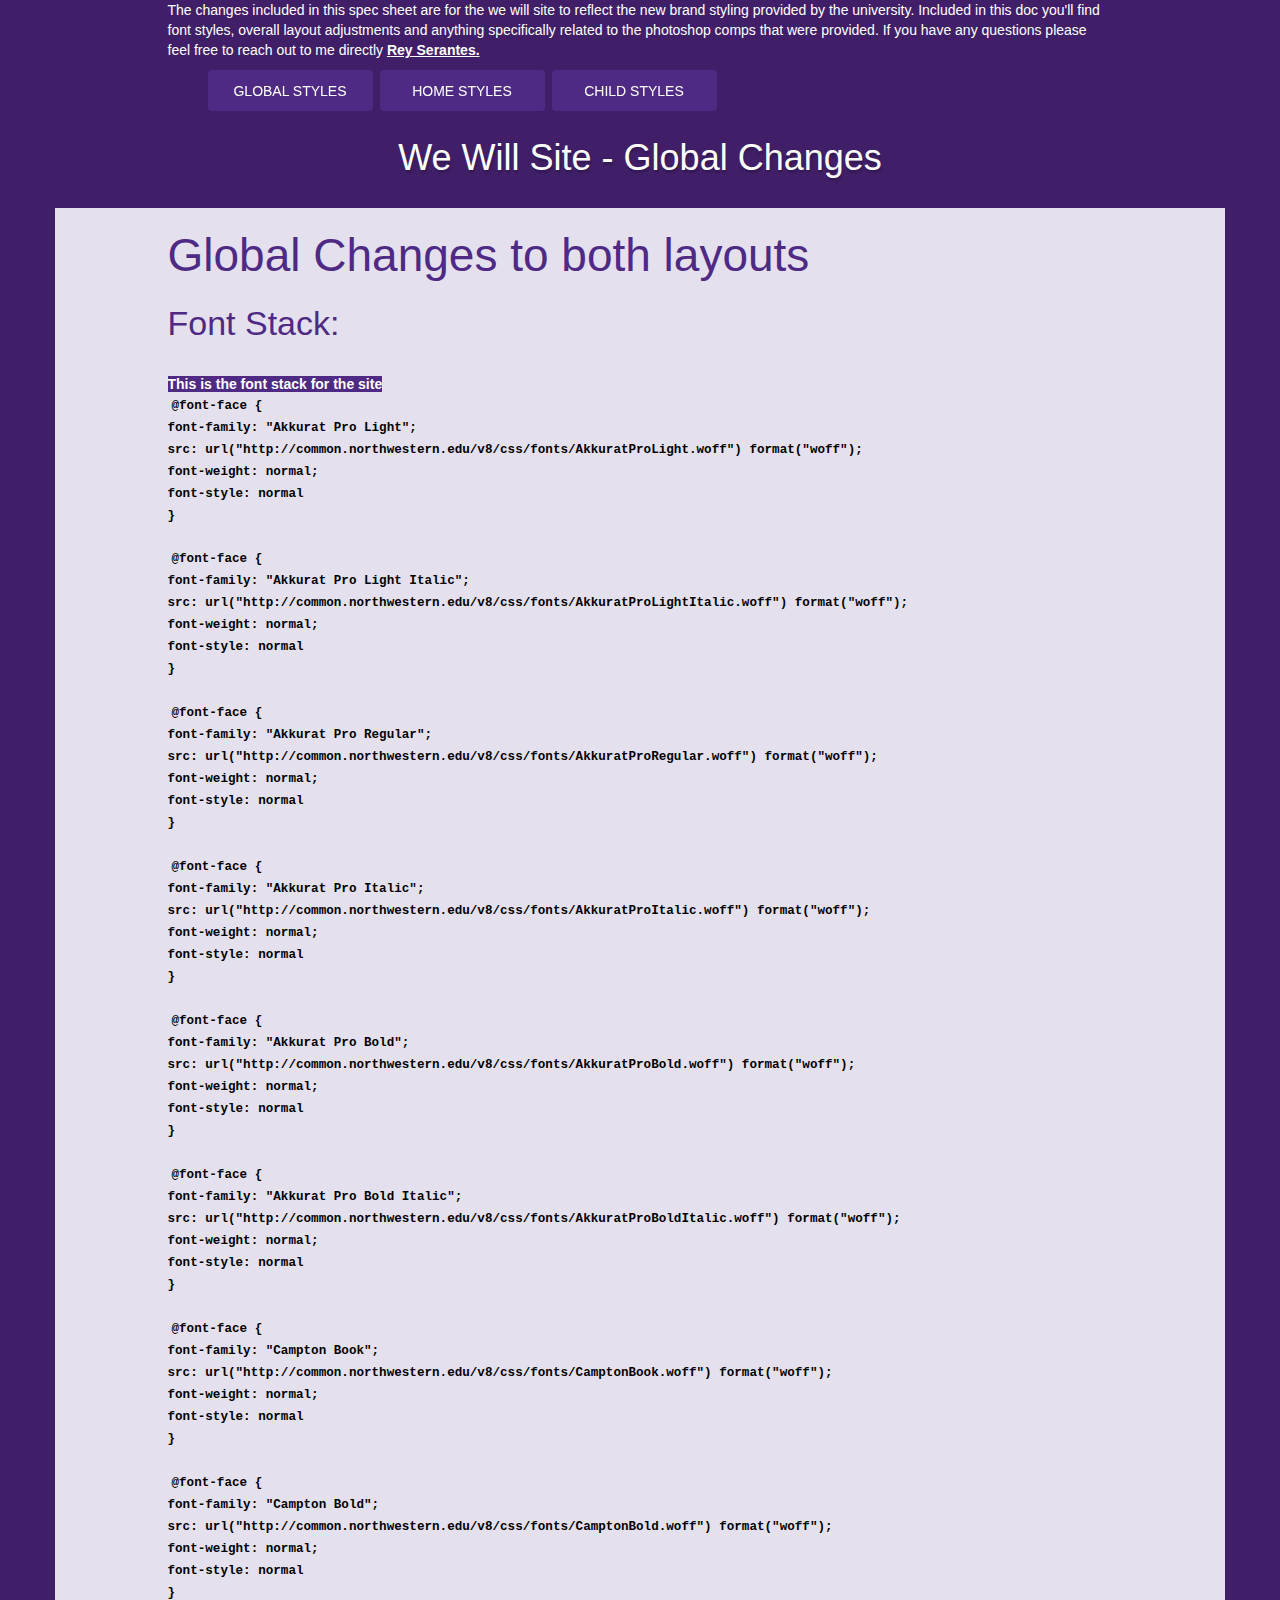
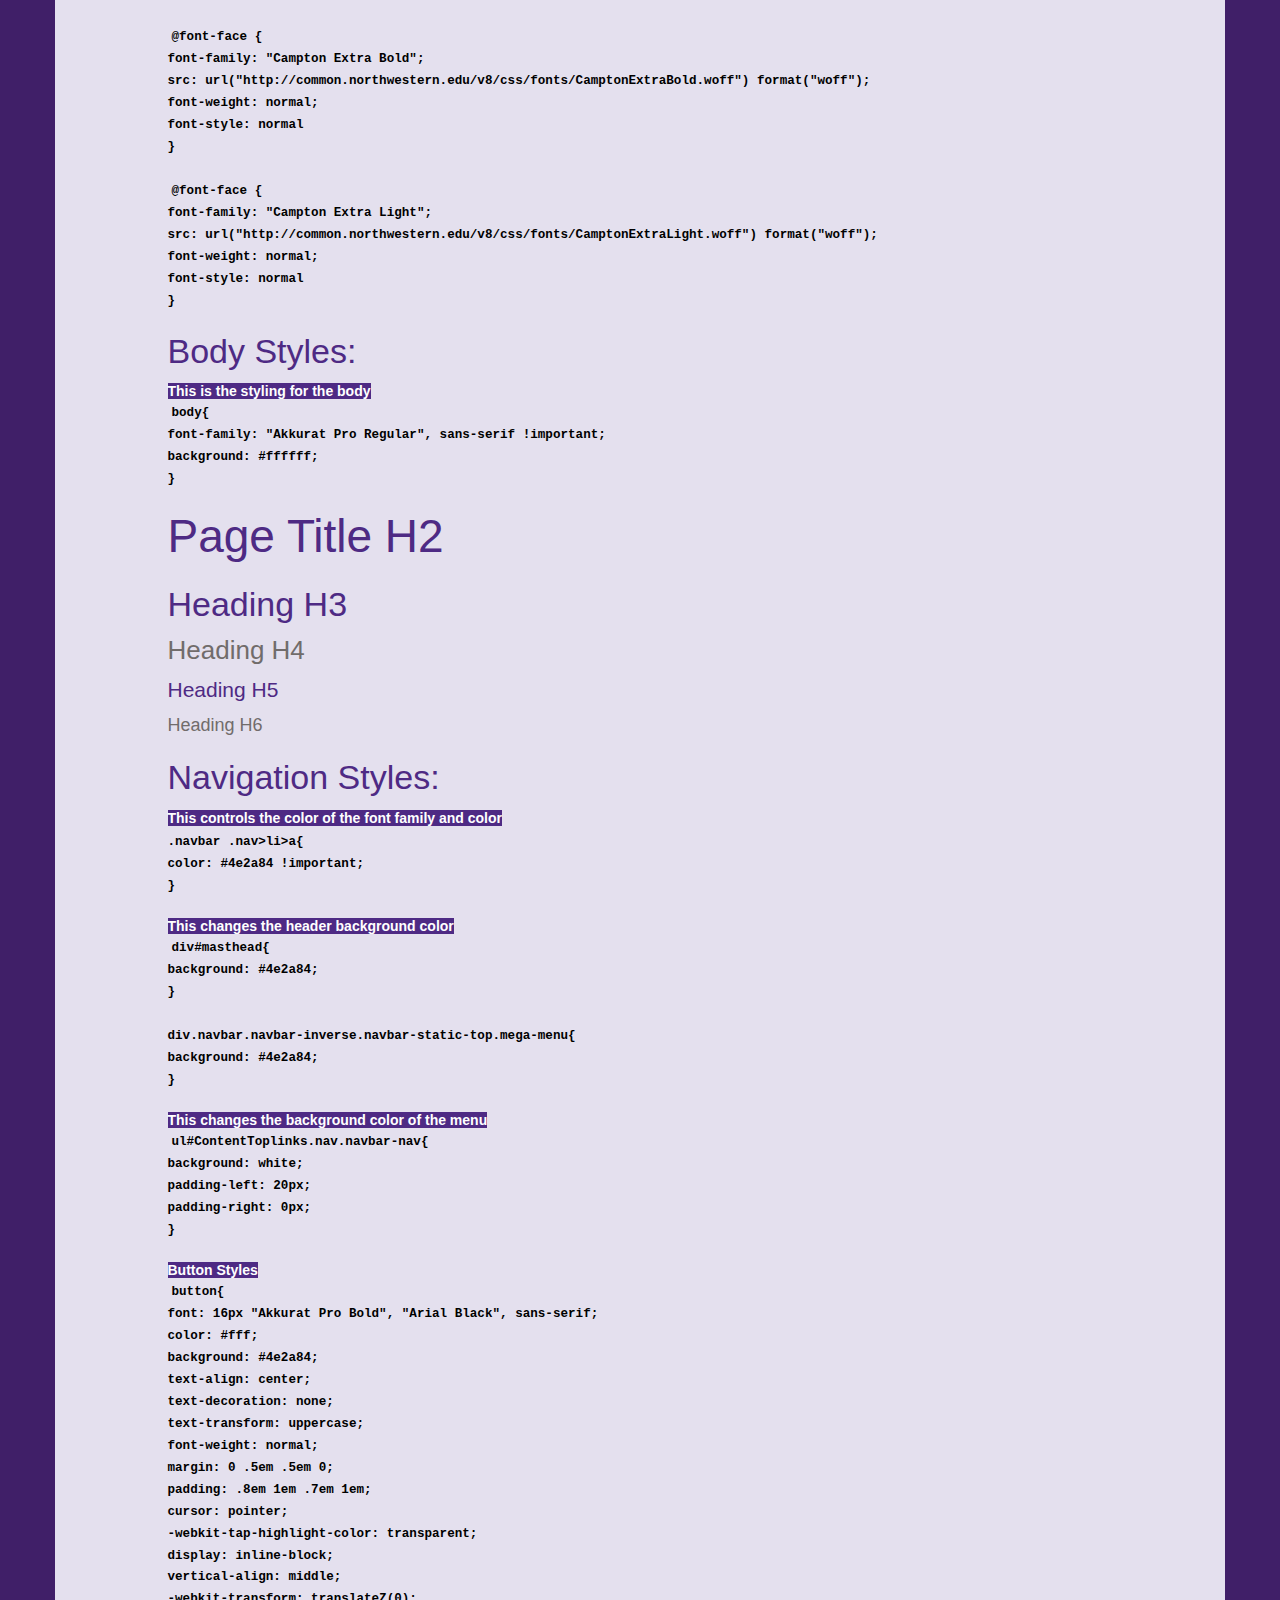
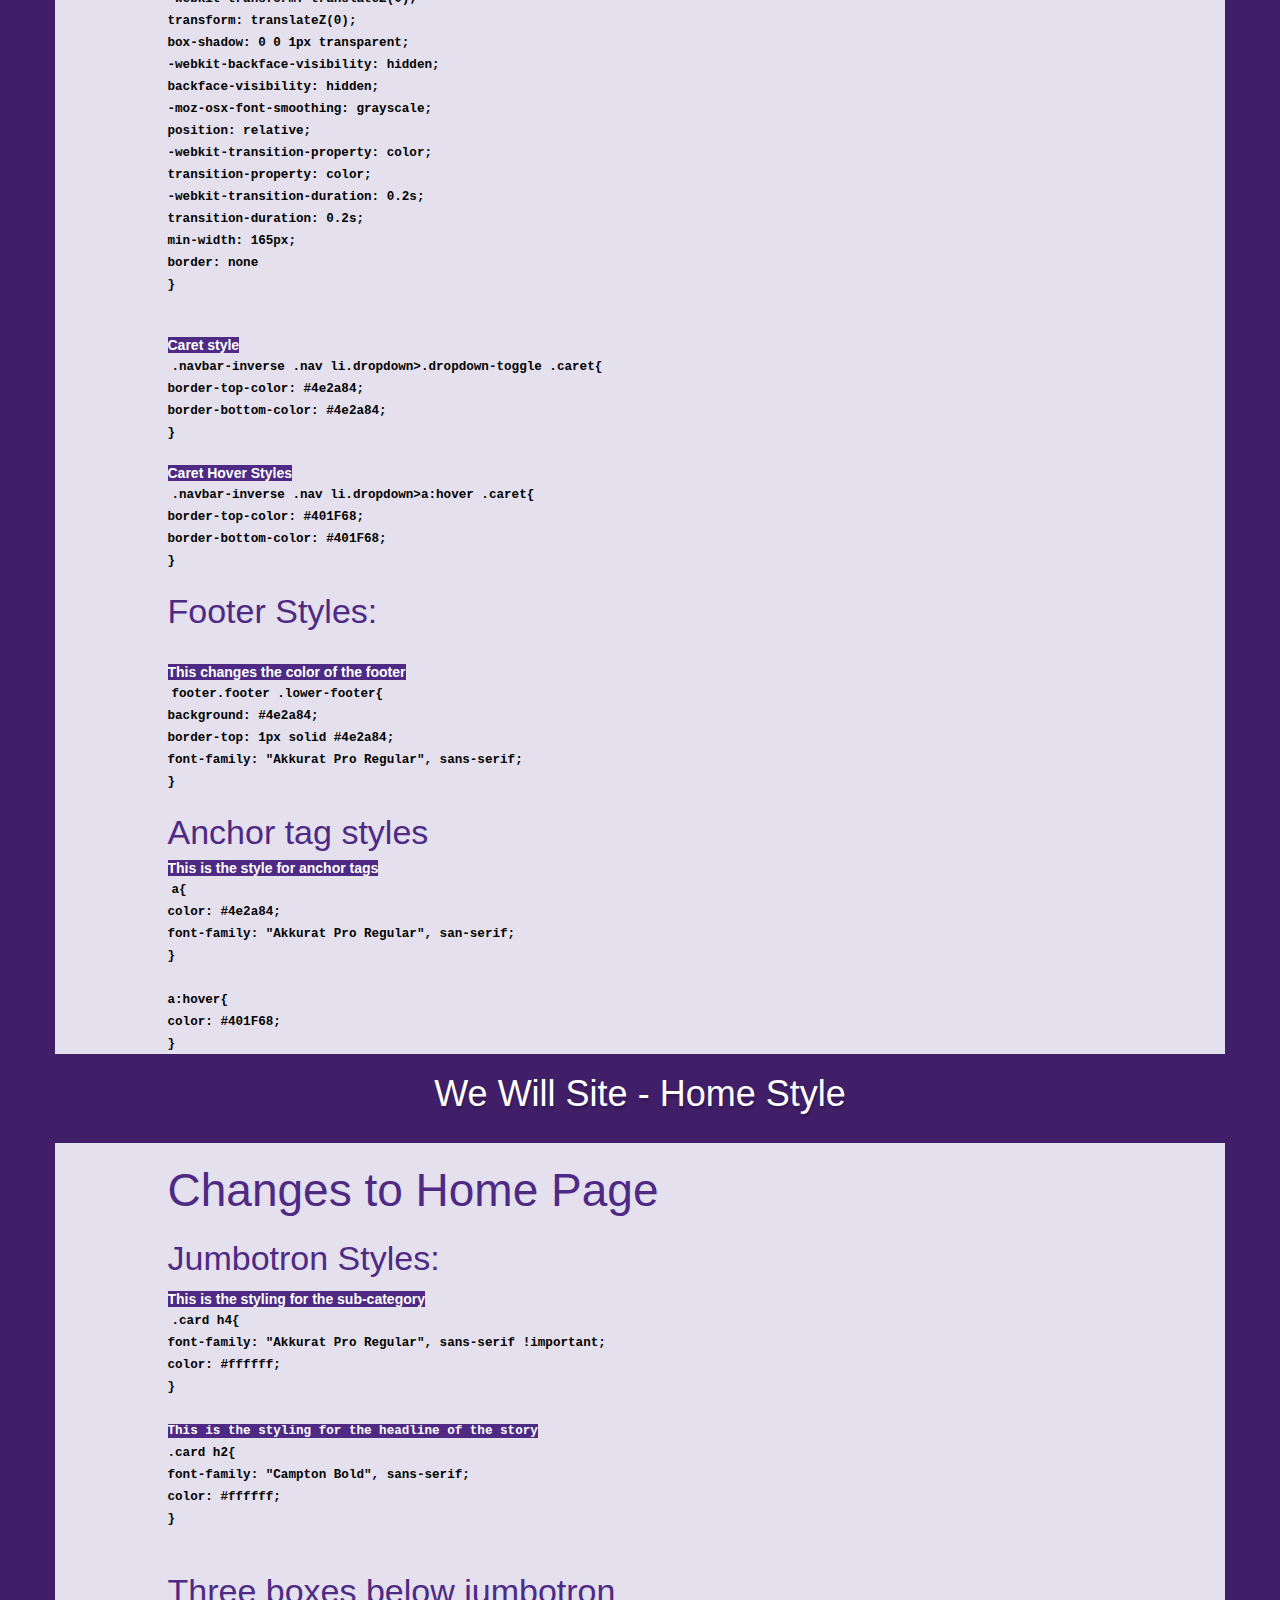
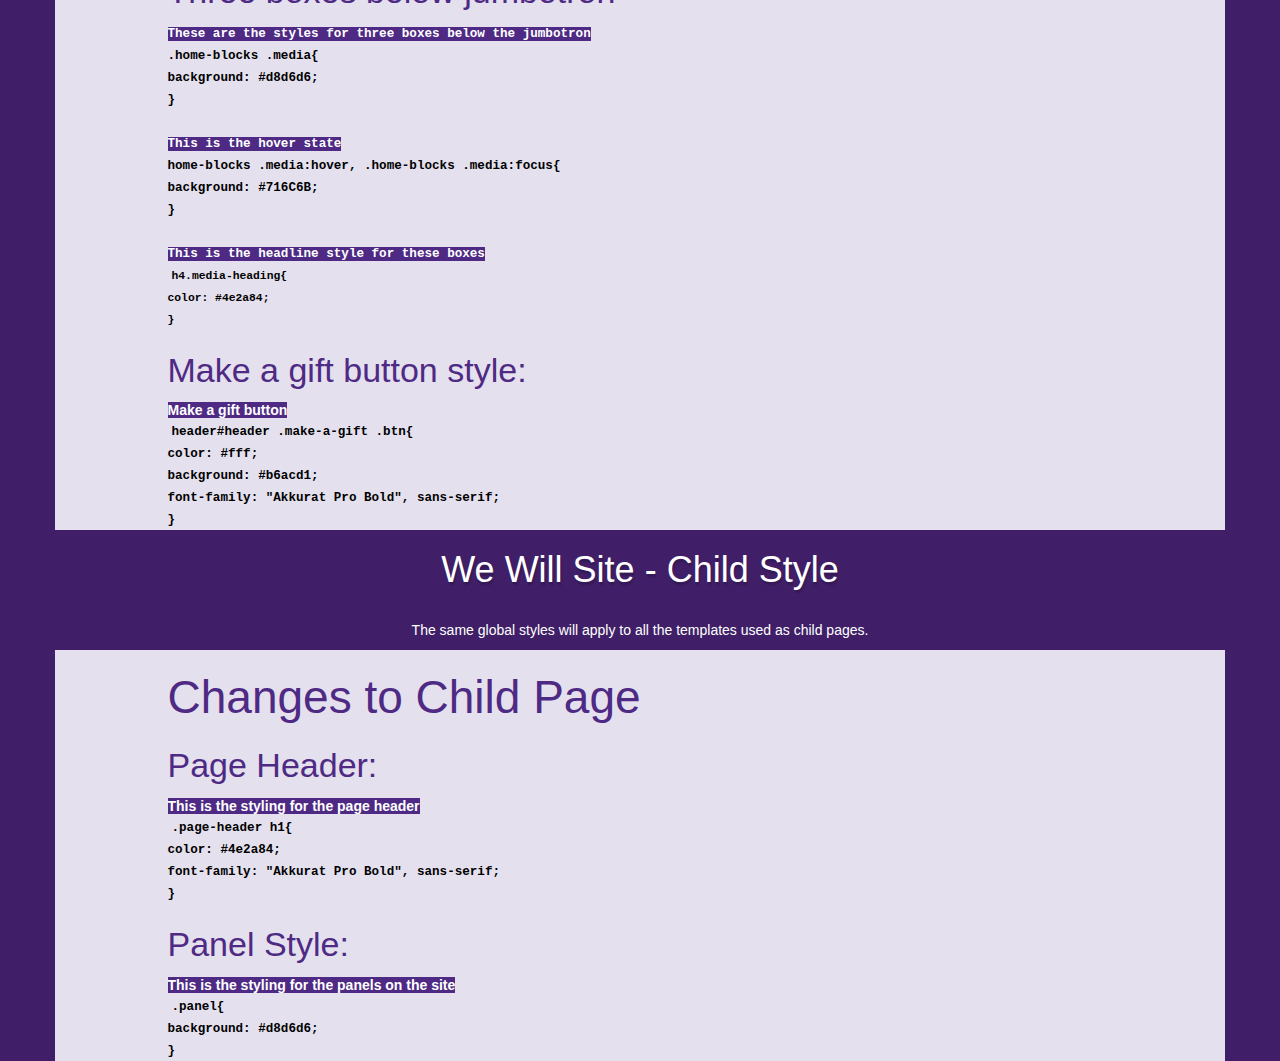
<file: index.html>
<!doctype html>
<html lang="en">
<head>
	<meta charset="UTF-8" />
	<meta charset="utf-8">
    <meta http-equiv="X-UA-Compatible" content="IE=edge">
    <meta name="viewport" content="width=device-width, initial-scale=1">
		<title>We Will Page Update Documentation</title>
		<link rel="stylesheet" href="../css/bootstrap.css">
		<link rel="stylesheet" href="../css/main-style.css" />
		  <!-- HTML5 shim and Respond.js for IE8 support of HTML5 elements and media queries -->
    <!-- WARNING: Respond.js doesn't work if you view the page via file:// -->
    <!--[if lt IE 9]>
      <script src="https://oss.maxcdn.com/html5shiv/3.7.3/html5shiv.min.js"></script>
      <script src="https://oss.maxcdn.com/respond/1.4.2/respond.min.js"></script>
    <![endif]-->
</head>
<body>

<div class="container">
	<div class="row">
			<div class="col-md-10 col-md-offset-1 col-xs-12">
				<p>	
					The changes included in this spec sheet are for the we will site to reflect the new brand styling provided by the university. Included in this doc you'll find font styles, overall layout adjustments and anything specifically related to the photoshop comps that were provided. If you have any questions please feel free to reach out to me directly <a href="mail:reynaldo.serantes@northwestern.edu" class="email-link">Rey Serantes.</a>
				</p>
				<ul>
					<li class="nav-style"><a href="#global" class="btn branded">Global Styles</a></li>
					<li class="nav-style"><a href="#home" class="btn branded">Home Styles</a></li>
					<li class="nav-style"><a href="#child" class="btn branded">Child Styles</a></li>
				</ul>
			</div>
		</div>
</div>
	<div class="container">
		<div class="row">
			<div class="col-md-12 col-sm-12 col-xs-12" align="center">
				<h1 class="headlines">
					We Will Site - Global Changes
				</h1>
			</div>
		</div>
		
		<div class="row font-stack">
			<div class="col-md-10 col-md-offset-1 col-sm-12 col-xs-12" id="global">
				<h2>
					Global Changes to both layouts
				</h2>
				<h3 class="sub-headlines">Font Stack:</h3>
				<br />
				<span class="bold">
					This is the font stack for the site
				</span>
				<br />	
				<code>
				@font-face { <br />	
			    font-family: "Akkurat Pro Light";<br />	
			    src: url("http://common.northwestern.edu/v8/css/fonts/AkkuratProLight.woff") format("woff");<br />	
			    font-weight: normal;<br />	
			    font-style: normal<br />	
				}<br />	
				<br />
				</code>
				<code>	
				@font-face {<br />	
				    font-family: "Akkurat Pro Light Italic";<br />	
				    src: url("http://common.northwestern.edu/v8/css/fonts/AkkuratProLightItalic.woff") format("woff");<br />	
				    font-weight: normal;<br />	
				    font-style: normal<br />	
				}<br />	
				<br />
				</code>
				<code>	
				@font-face {<br />	
				    font-family: "Akkurat Pro Regular";<br />	
				    src: url("http://common.northwestern.edu/v8/css/fonts/AkkuratProRegular.woff") format("woff");<br />	
				    font-weight: normal;<br />	
				    font-style: normal<br />	
				}<br />	
				<br />
				</code>
				<code>	
				@font-face {<br />	
				    font-family: "Akkurat Pro Italic";<br />	
				    src: url("http://common.northwestern.edu/v8/css/fonts/AkkuratProItalic.woff") format("woff");<br />	
				    font-weight: normal;<br />	
				    font-style: normal<br />	
				}<br />	
				<br />
				</code>
				<code>	
				@font-face {<br />	
				    font-family: "Akkurat Pro Bold";<br />	
				    src: url("http://common.northwestern.edu/v8/css/fonts/AkkuratProBold.woff") format("woff");<br />	
				    font-weight: normal;<br />	
				    font-style: normal<br />	
				}<br />	
				<br />
				</code>
				<code>	
				@font-face {<br />	
				    font-family: "Akkurat Pro Bold Italic";<br />	
				    src: url("http://common.northwestern.edu/v8/css/fonts/AkkuratProBoldItalic.woff") format("woff");<br />	
				    font-weight: normal;<br />	
				    font-style: normal<br />	
				}<br />	
				<br />
				</code>
				<code>	
				@font-face {<br />	
				    font-family: "Campton Book";<br />	
				    src: url("http://common.northwestern.edu/v8/css/fonts/CamptonBook.woff") format("woff");<br />	
				    font-weight: normal;<br />	
				    font-style: normal<br />	
				}<br />	
				<br />
				</code>
				<code>	
				@font-face {<br />	
				    font-family: "Campton Bold";<br />	
				    src: url("http://common.northwestern.edu/v8/css/fonts/CamptonBold.woff") format("woff");<br />	
				    font-weight: normal;<br />	
				    font-style: normal<br />	
				}<br />	
				<br />
				</code>	
				<code>
				@font-face {<br />	
				    font-family: "Campton Extra Bold";<br />	
				    src: url("http://common.northwestern.edu/v8/css/fonts/CamptonExtraBold.woff") format("woff");<br />	
				    font-weight: normal;<br />	
				    font-style: normal<br />	
				}<br />	
				<br />
				</code>
				<code>	
				@font-face {<br />	
				    font-family: "Campton Extra Light";<br />	
				    src: url("http://common.northwestern.edu/v8/css/fonts/CamptonExtraLight.woff") format("woff");<br />	
				    font-weight: normal;<br />	
				    font-style: normal<br />	
				}<br />	
				</code>
<!-- 				FONT FAMILY EXAMPLE -->
<!--
				<span class="akkurat-light">Akkurat Pro Light</span><br />	
				<span class="akkurat-light-italic">Akkurat Pro Light Italic</span><br />	
				<span class="akkurat-regular">Akkurat Pro Regular</span><br />	
				<span class="akkurat-italic">Akkurat Pro Italic</span><br />	
				<span class="akkurat-bold">Akkurat Pro Bold</span><br />	
				<span class="akkurat-bold-italic">Akkurat Pro Bold Italic</span><br />	
				<span class="campton-book">Campton Book</span><br />	
				<span class="campton-bold">Campton Bold</span><br />	
				<span class="campton-extra-bold">Campton Extra Bold</span><br />	
				<span class="campton-extra-light">Campton Extra Light</span><br />	
				<br />	
-->
				
				<h3 class="sub-headlines">Body Styles:</h3>
				<span class="bold">	This is the styling for the body</span><br />
				<code>
					body{<br />	
						font-family: "Akkurat Pro Regular", sans-serif !important;<br />
						background: #ffffff;<br/>
					} <br />
				</code>
<!-- 				<h1>Department Name H1 - Only used in the &lt;head&gt;</h1> -->
				<h2>Page Title H2</h2>
				<h3>Heading H3</h3>
				<h4>Heading H4</h4>
				<h5>Heading H5</h5>
				<h6>Heading H6</h6>
				<h3 class="sub-headlines">Navigation Styles:</h3>
				<span class="bold">
					This controls the color of the font family and color
				</span>
				<code>
				<br />
				.navbar .nav>li>a{<br/>
					color: #4e2a84 !important;<br />	
				}
				</code>
				<br /><br />
				<span class="bold">This changes the header background color</span>
				<br />
				<code>
					div#masthead{<br />	
						background: #4e2a84;<br />
					}<br />
					<br />
					div.navbar.navbar-inverse.navbar-static-top.mega-menu{<br />
						background: #4e2a84;<br />
					}<br />
				</code>
				<br />	
				<span class="bold">
					This changes the background color of the menu
				</span>
				<br />	
				<code>
					ul#ContentToplinks.nav.navbar-nav{<br />	
						background: white;<br />	
						padding-left: 20px;<br />
						padding-right: 0px;<br />
					}
				</code>
				<br /><br />
				<span class="bold">
					Button Styles
				</span>
				<br />	
				<code>
					button{ <br />	
					    font: 16px "Akkurat Pro Bold", "Arial Black", sans-serif;<br />
					    color: #fff;<br />
					    background: #4e2a84;<br />
					    text-align: center;<br />
					    text-decoration: none;<br />
					    text-transform: uppercase;<br />
					    font-weight: normal;<br />
					    margin: 0 .5em .5em 0;<br />
					    padding: .8em 1em .7em 1em;<br />
					    cursor: pointer;<br />
					    -webkit-tap-highlight-color: transparent;<br />
					    display: inline-block;<br />
					    vertical-align: middle;<br />
					    -webkit-transform: translateZ(0);<br />
					    transform: translateZ(0);<br />
					    box-shadow: 0 0 1px transparent;<br />
					    -webkit-backface-visibility: hidden;<br />
					    backface-visibility: hidden;<br />
					    -moz-osx-font-smoothing: grayscale;<br />
					    position: relative;<br />
					    -webkit-transition-property: color;<br />
					    transition-property: color;<br />
					    -webkit-transition-duration: 0.2s;<br />
					    transition-duration: 0.2s;<br />
					    min-width: 165px;<br />
					    border: none<br />
					}<br />
				</code>
				<br /><br />
				<span class="bold">	Caret style</span>
				<br />
				<code>
					.navbar-inverse .nav li.dropdown>.dropdown-toggle .caret{<br />	
						border-top-color: #4e2a84;<br />	
						border-bottom-color: #4e2a84;<br />	
					}
				</code>
				<br /><br />	
				<span class="bold">
					Caret Hover Styles
				</span>
				<br />	
				<code>
					.navbar-inverse .nav li.dropdown>a:hover .caret{<br />	
						border-top-color: #401F68; <br />	
						border-bottom-color: #401F68;<br />	
					}
				</code>
				<h3 class="sub-headlines">Footer Styles:</h3>
				<br />
				<span class="bold">This changes the color of the footer</span>
				<br />
				<code>
					footer.footer .lower-footer{<br />
						background: #4e2a84;<br />
						border-top: 1px solid #4e2a84;<br />
						font-family: "Akkurat Pro Regular", sans-serif; <br />
					}<br />
				</code>
				<h3 class="sub-headline">Anchor tag styles</h3>
				<span class="bold">This is the style for anchor tags</span>
				<br />
				<code>
					a{ <br />
						color: #4e2a84; <br />
						font-family: "Akkurat Pro Regular", san-serif; <br />	
					}
					<br /><br />
					a:hover{ <br />	
						color: #401F68; <br />
					}
				</code>
			</div>

		</div>
	</div>
	<div class="container">
		<div class="row">
			<div class="col-md-12 col-sm-12 col-xs-12" align="center">
				<h1 class="headlines">
					We Will Site - Home Style
				</h1>
			</div>
		</div>
		<div class="row font-stack">
			<div class="col-md-10 col-md-offset-1 col-sm-12 col-xs-12" id="home">
				<h2>
					Changes to Home Page
				</h2>
				<h3 class="sub-headlines">Jumbotron Styles:</h3>
				<span class="bold">	This is the styling for the sub-category</span><br />
				<code>
					.card h4{<br />	
						font-family: "Akkurat Pro Regular", sans-serif !important;<br />
						color: #ffffff;<br/>
					} <br /><br />
					<span class="bold">	This is the styling for the headline of the story</span><br />
					.card h2{<br />
						font-family: "Campton Bold", sans-serif;<br />
						color: #ffffff;<br />
					}<br />
					<br />
					<h3 class="sub-headlines">Three boxes below jumbotron</h3>
					<span class="bold">	These are the styles for three boxes below the jumbotron</span>
					<br />
					
					.home-blocks .media{<br />	
						background: #d8d6d6;<br />	
					} <br /><br />
					<span class="bold">This is the hover state</span>
					<br />
					home-blocks .media:hover, .home-blocks .media:focus{<br />
						background: #716C6B;<br />
					}<br />
					<br />	
					<span class="bold">This is the headline style for these boxes</span>
					<br />
					<code>
						h4.media-heading{ <br />	
							color: #4e2a84;<br />
						}<br />
					</code>
				</code>
				<h3 class="sub-headlines">Make a gift button style:</h3>
				<span class="bold">Make a gift button</span>
				<br />
				<code>
					header#header .make-a-gift .btn{<br />
						color: #fff;<br />
						background: #b6acd1;<br />
						font-family: "Akkurat Pro Bold", sans-serif; <br />
					}<br />
				</code>
			</div>
		</div>
	</div>
		<div class="container">
		<div class="row">
			<div class="col-md-12 col-sm-12 col-xs-12" align="center">
				<h1 class="headlines">
					We Will Site - Child Style
				</h1>
				<p>
					The same global styles will apply to all the templates used as child pages. 
				</p>
			</div>
		</div>
		<div class="row font-stack">
			<div class="col-md-10 col-md-offset-1 col-xs-12" id="child">
				<h2>
					Changes to Child Page
				</h2>
				<h3 class="sub-headlines">Page Header:</h3>
				<span class="bold">	This is the styling for the page header</span><br />
				<code>
					.page-header h1{<br />	
						color: #4e2a84;<br />
						font-family: "Akkurat Pro Bold", sans-serif;<br/>
					} <br />
				</code>
				<h3 class="sub-headlines">Panel Style:</h3>
				<span class="bold">This is the styling for the panels on the site</span>
				<br />
				<code>	
				.panel{<br/>
					background: #d8d6d6; <br/>
				}
				</code>
			</div>
		</div>
	</div>
	
	<script src="https://ajax.googleapis.com/ajax/libs/jquery/1.12.4/jquery.min.js"></script>
	<script src="../js/bootstrap.js"></script>
	
</body>
</html>
</file>
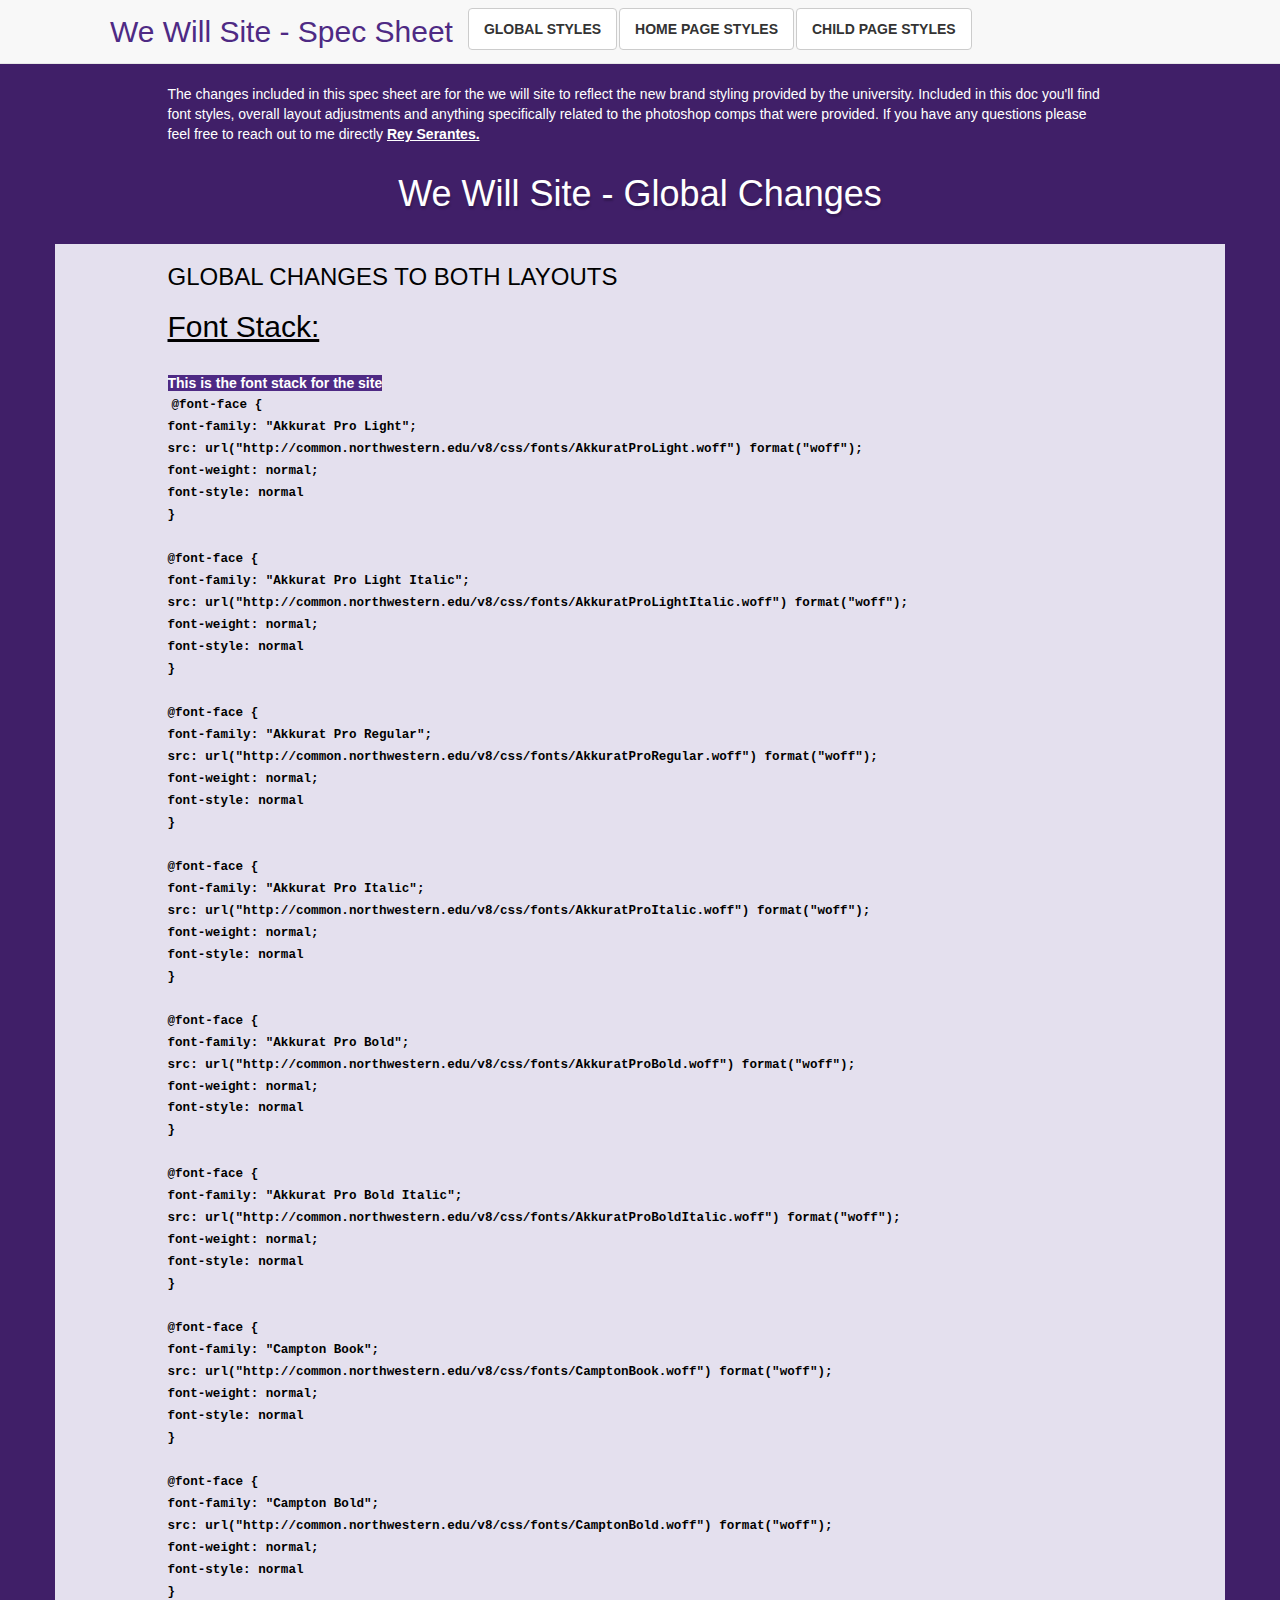
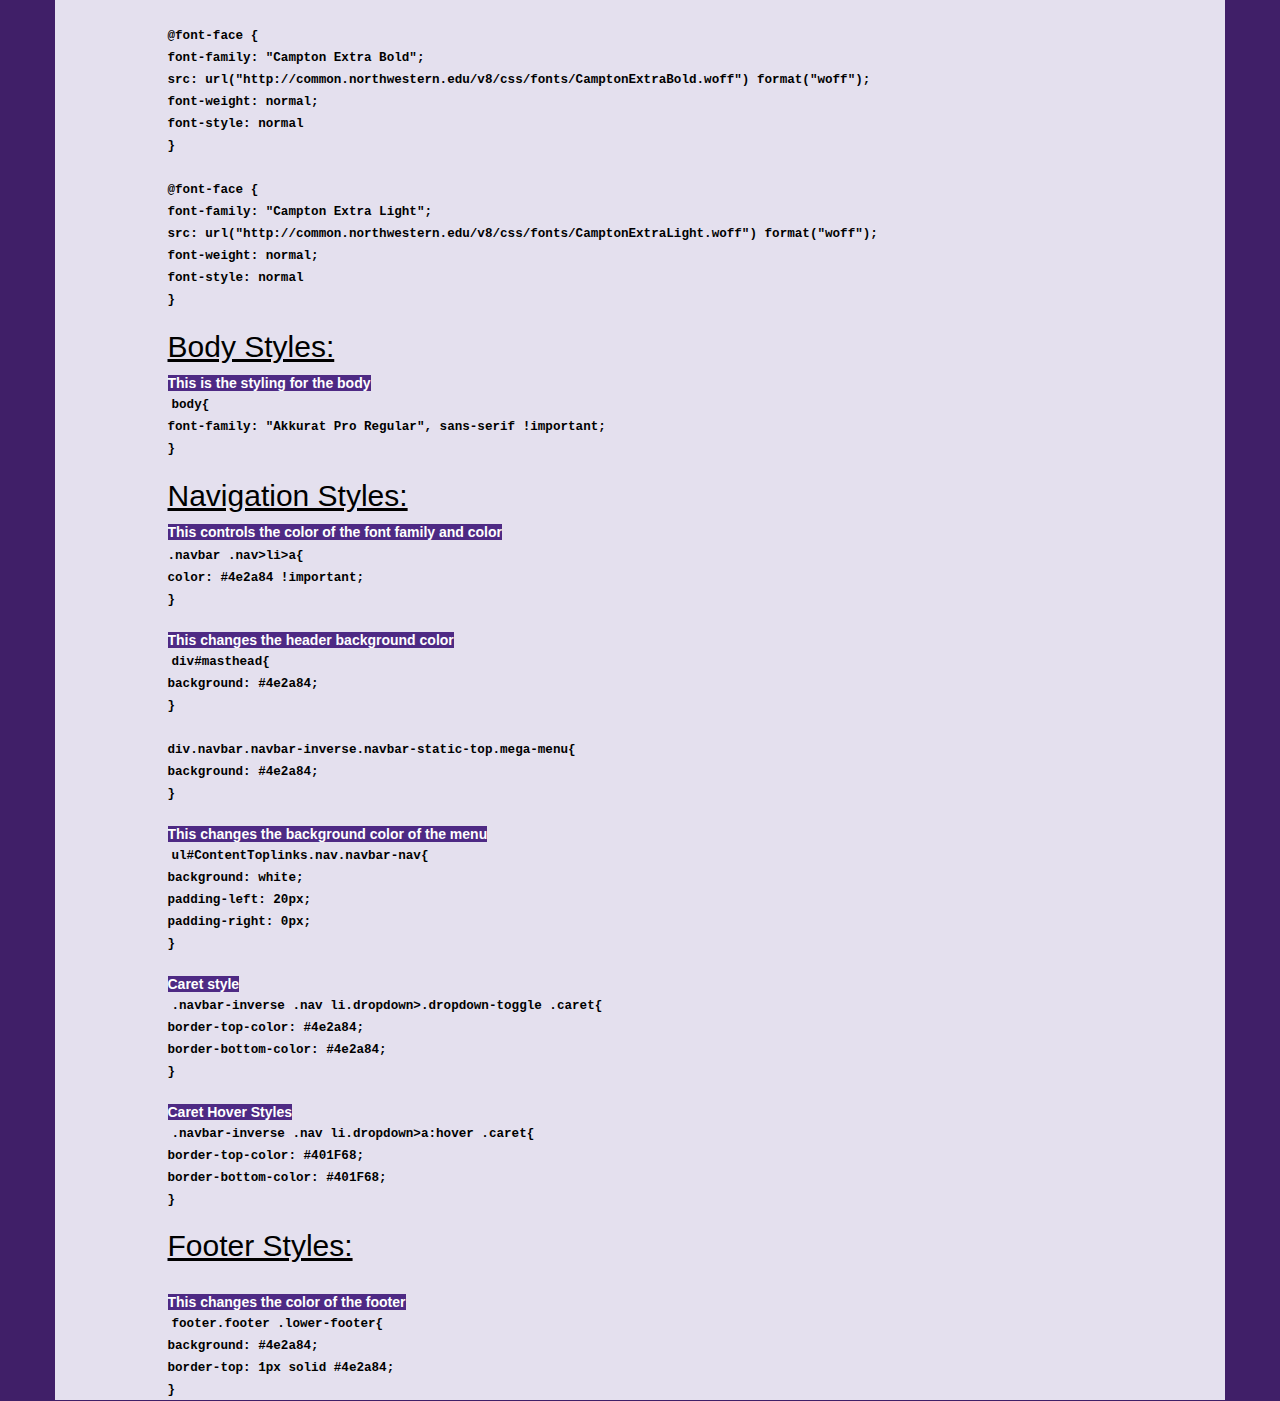
<file: spec-sheet.html>
<!doctype html>
<html lang="en">
<head>
	<meta charset="UTF-8" />
		<title>We Will Page Update Documentation</title>
		<link rel="stylesheet" href="https://maxcdn.bootstrapcdn.com/bootstrap/3.3.7/css/bootstrap.min.css" integrity="sha384-BVYiiSIFeK1dGmJRAkycuHAHRg32OmUcww7on3RYdg4Va+PmSTsz/K68vbdEjh4u" crossorigin="anonymous">
		<style type="text/css" media="screen">
			
			/* FONT STACK starts here */
			
			@font-face {
			    font-family: "Akkurat Pro Light";
			    src: url("http://common.northwestern.edu/v8/css/fonts/AkkuratProLight.woff") format("woff");
			    font-weight: normal;
			    font-style: normal
			}
			
			@font-face {
			    font-family: "Akkurat Pro Light Italic";
			    src: url("http://common.northwestern.edu/v8/css/fonts/AkkuratProLightItalic.woff") format("woff");
			    font-weight: normal;
			    font-style: normal
			}
			
			@font-face {
			    font-family: "Akkurat Pro Regular";
			    src: url("http://common.northwestern.edu/v8/css/fonts/AkkuratProRegular.woff") format("woff");
			    font-weight: normal;
			    font-style: normal
			}
			
			@font-face {
			    font-family: "Akkurat Pro Italic";
			    src: url("http://common.northwestern.edu/v8/css/fonts/AkkuratProItalic.woff") format("woff");
			    font-weight: normal;
			    font-style: normal
			}
			
			@font-face {
			    font-family: "Akkurat Pro Bold";
			    src: url("http://common.northwestern.edu/v8/css/fonts/AkkuratProBold.woff") format("woff");
			    font-weight: normal;
			    font-style: normal
			}
			
			@font-face {
			    font-family: "Akkurat Pro Bold Italic";
			    src: url("http://common.northwestern.edu/v8/css/fonts/AkkuratProBoldItalic.woff") format("woff");
			    font-weight: normal;
			    font-style: normal
			}
			
			@font-face {
			    font-family: "Campton Book";
			    src: url("http://common.northwestern.edu/v8/css/fonts/CamptonBook.woff") format("woff");
			    font-weight: normal;
			    font-style: normal
			}
			
			@font-face {
			    font-family: "Campton Bold";
			    src: url("http://common.northwestern.edu/v8/css/fonts/CamptonBold.woff") format("woff");
			    font-weight: normal;
			    font-style: normal
			}
			
			@font-face {
			    font-family: "Campton Extra Bold";
			    src: url("http://common.northwestern.edu/v8/css/fonts/CamptonExtraBold.woff") format("woff");
			    font-weight: normal;
			    font-style: normal
			}
			
			@font-face {
			    font-family: "Campton Extra Light";
			    src: url("http://common.northwestern.edu/v8/css/fonts/CamptonExtraLight.woff") format("woff");
			    font-weight: normal;
			    font-style: normal
			}
			
			/* FONT STACK Ends here */
			
/* 			BASE OVERRIDES */
			body{
				background: #401F68;
				color: white;
			}
			
			.headlines{
				font-family: "Campton Bold", sans-serif !important;
				color: #fff;
				text-shadow: 1px 3px 2px rgba(0,0,0,0.2);
				margin-bottom: 30px;
			}
			.headlines-pages{
				font-family: "Campton Regular", sans-serif !important;
				border-left: 5px solid #fff !important;
				border-bottom: 1px solid #fff;
				padding-bottom: 10px;
				padding-left: 10px;
			}
			.sub-headlines{
				font-family: "Akkurat Pro Regular", sans-serif;
				font-size: medium;
				margin-bottom: 5px;
				text-decoration: underline;
				margin-bottom: 10px;
				font-size: 30px;
			}
			.bold{
				font-weight: bold;
				background: #4e2a84;
				color: #fff;
			}
			code{
				background: transparent;
				color: #000;
				font-weight: bold;
			}
			
			div.font-stack{
				background: #E4E0EE;
				color: #000;
				
			}
			
			.change-ind{
				font-family: "Akkurat Pro Light", sans-serif;
				text-transform: uppercase;
			}
			
		
			h1.headlines:before,
			h1.headlines:after{
				background: url("http://common.northwestern.edu/v8/css/images/icons/grey-slash.svg") no-repeat 50%/17px 21px;
				padding: 0 25px;
				content: " ";				
			}
			
			.container-fluid{
				max-width: 1120px;
				width: 100%;
			}
			
			.email-link{
				color: #fff;
				font-weight: bold;
				text-decoration: underline;
			}
			
			.navbar-btn{
				text-transform: uppercase;
				font-weight: bold;
			}
			
			.navbar-btn:hover{
				background: #836EAA;
				color: #4e2a84;
			}
			
			h2.navbar-text.navbar-left{
				color: #4e2a84;
			}
		</style>
</head>
<body>
	<nav class="navbar navbar-default navbar-static-top textcenter">
  <div class="container-fluid">
	  <h2 class="navbar-text navbar-left">We Will Site - Spec Sheet</h2>
   <ul class="nav nav-pills">
	   <li>
		   <a href="#global" class="btn btn-default navbar-btn">
			   global styles
		   </a>
	   </li>
	   <li>
   		   <a href="#home" class="btn btn-default navbar-btn">
			   home page styles
		   </a>
	   </li>
	   <li>
   		   <a href="#child" class="btn btn-default navbar-btn">
			   child page styles
		   </a>
	   </li>
   </ul>
  </div>
</nav>
<div class="container">
	<div class="row">
			<div class="col-md-10 col-md-offset-1">
				<p>	
					The changes included in this spec sheet are for the we will site to reflect the new brand styling provided by the university. Included in this doc you'll find font styles, overall layout adjustments and anything specifically related to the photoshop comps that were provided. If you have any questions please feel free to reach out to me directly <a href="mail:reynaldo.serantes@northwestern.edu" class="email-link">Rey Serantes.</a>
				</p>
			</div>
		</div>
</div>
	<div class="container">
		<div class="row">
			<div class="col-md-12" align="center">
				<h1 class="headlines">
					We Will Site - Global Changes
				</h1>
			</div>
		</div>
		
		<div class="row font-stack">
			<div class="col-md-10 col-md-offset-1" id="global">
				<h3 class="change-ind">
					Global Changes to both layouts
				</h3>
				<h3 class="sub-headlines">Font Stack:</h3>
				<br />
				<span class="bold">
					This is the font stack for the site
				</span>
				<br />	
				<code>
				@font-face { <br />	
			    font-family: "Akkurat Pro Light";<br />	
			    src: url("http://common.northwestern.edu/v8/css/fonts/AkkuratProLight.woff") format("woff");<br />	
			    font-weight: normal;<br />	
			    font-style: normal<br />	
				}<br />	
				<br />	
				@font-face {<br />	
				    font-family: "Akkurat Pro Light Italic";<br />	
				    src: url("http://common.northwestern.edu/v8/css/fonts/AkkuratProLightItalic.woff") format("woff");<br />	
				    font-weight: normal;<br />	
				    font-style: normal<br />	
				}<br />	
				<br />	
				@font-face {<br />	
				    font-family: "Akkurat Pro Regular";<br />	
				    src: url("http://common.northwestern.edu/v8/css/fonts/AkkuratProRegular.woff") format("woff");<br />	
				    font-weight: normal;<br />	
				    font-style: normal<br />	
				}<br />	
				<br />	
				@font-face {<br />	
				    font-family: "Akkurat Pro Italic";<br />	
				    src: url("http://common.northwestern.edu/v8/css/fonts/AkkuratProItalic.woff") format("woff");<br />	
				    font-weight: normal;<br />	
				    font-style: normal<br />	
				}<br />	
				<br />	
				@font-face {<br />	
				    font-family: "Akkurat Pro Bold";<br />	
				    src: url("http://common.northwestern.edu/v8/css/fonts/AkkuratProBold.woff") format("woff");<br />	
				    font-weight: normal;<br />	
				    font-style: normal<br />	
				}<br />	
				<br />	
				@font-face {<br />	
				    font-family: "Akkurat Pro Bold Italic";<br />	
				    src: url("http://common.northwestern.edu/v8/css/fonts/AkkuratProBoldItalic.woff") format("woff");<br />	
				    font-weight: normal;<br />	
				    font-style: normal<br />	
				}<br />	
				<br />	
				@font-face {<br />	
				    font-family: "Campton Book";<br />	
				    src: url("http://common.northwestern.edu/v8/css/fonts/CamptonBook.woff") format("woff");<br />	
				    font-weight: normal;<br />	
				    font-style: normal<br />	
				}<br />	
				<br />	
				@font-face {<br />	
				    font-family: "Campton Bold";<br />	
				    src: url("http://common.northwestern.edu/v8/css/fonts/CamptonBold.woff") format("woff");<br />	
				    font-weight: normal;<br />	
				    font-style: normal<br />	
				}<br />	
				<br />	
				@font-face {<br />	
				    font-family: "Campton Extra Bold";<br />	
				    src: url("http://common.northwestern.edu/v8/css/fonts/CamptonExtraBold.woff") format("woff");<br />	
				    font-weight: normal;<br />	
				    font-style: normal<br />	
				}<br />	
				<br />	
				@font-face {<br />	
				    font-family: "Campton Extra Light";<br />	
				    src: url("http://common.northwestern.edu/v8/css/fonts/CamptonExtraLight.woff") format("woff");<br />	
				    font-weight: normal;<br />	
				    font-style: normal<br />	
				}<br />	
				</code>
				<h3 class="sub-headlines">Body Styles:</h3>
				<span class="bold">	This is the styling for the body</span><br />
				<code>
					body{<br />	
						font-family: "Akkurat Pro Regular", sans-serif !important;<br />
					} <br />
				</code>

				<h3 class="sub-headlines">Navigation Styles:</h3>
				<span class="bold">
					This controls the color of the font family and color
				</span>
				<code>
				<br />
				.navbar .nav>li>a{<br/>
					color: #4e2a84 !important;<br />	
				}
				</code>
				<br /><br />
				<span class="bold">This changes the header background color</span>
				<br />
				<code>
					div#masthead{<br />	
						background: #4e2a84;<br />
					}<br />
					<br />
					div.navbar.navbar-inverse.navbar-static-top.mega-menu{<br />
						background: #4e2a84;<br />
					}<br />
				</code>
				<br />	
				<span class="bold">
					This changes the background color of the menu
				</span>
				<br />	
				<code>
					ul#ContentToplinks.nav.navbar-nav{<br />	
						background: white;<br />	
						padding-left: 20px;<br />
						padding-right: 0px;<br />
					}
				</code>
				<br /><br />
				<span class="bold">	Caret style</span>
				<br />
				<code>
					.navbar-inverse .nav li.dropdown>.dropdown-toggle .caret{<br />	
						border-top-color: #4e2a84;<br />	
						border-bottom-color: #4e2a84;<br />	
					}
				</code>
				<br /><br />	
				<span class="bold">
					Caret Hover Styles
				</span>
				<br />	
				<code>
					.navbar-inverse .nav li.dropdown>a:hover .caret{<br />	
						border-top-color: #401F68; <br />	
						border-bottom-color: #401F68;<br />	
					}
				</code>
				<h3 class="sub-headlines">Footer Styles:</h3>
				<br />
				<span class="bold">This changes the color of the footer</span>
				<br />
				<code>
					footer.footer .lower-footer{<br />
						background: #4e2a84;<br />
						border-top: 1px solid #4e2a84;<br />
					}<br />
				</code>
			</div>

		</div>
		<div class="row">
			<div class="col-md-12" id="home-page">
				
			</div>
		</div>
	</div>
	<script src="https://maxcdn.bootstrapcdn.com/bootstrap/3.3.7/js/bootstrap.min.js" integrity="sha384-Tc5IQib027qvyjSMfHjOMaLkfuWVxZxUPnCJA7l2mCWNIpG9mGCD8wGNIcPD7Txa" crossorigin="anonymous"></script
</body>
</html>
</file>
<file: css/main-style.css>
/* FONT STACK starts here */
			
			@font-face {
			    font-family: "Akkurat Pro Light";
			    src: url("http://common.northwestern.edu/v8/css/fonts/AkkuratProLight.woff") format("woff");
			    font-weight: normal;
			    font-style: normal;
			}
			
			@font-face {
			    font-family: "Akkurat Pro Light Italic";
			    src: url("http://common.northwestern.edu/v8/css/fonts/AkkuratProLightItalic.woff") format("woff");
			    font-weight: normal;
			    font-style: normal;
			}
			
			@font-face {
			    font-family: "Akkurat Pro Regular";
			    src: url("http://common.northwestern.edu/v8/css/fonts/AkkuratProRegular.woff") format("woff");
			    font-weight: normal;
			    font-style: normal;
			}
			
			@font-face {
			    font-family: "Akkurat Pro Italic";
			    src: url("http://common.northwestern.edu/v8/css/fonts/AkkuratProItalic.woff") format("woff");
			    font-weight: normal;
			    font-style: normal;
			}
			
			@font-face {
			    font-family: "Akkurat Pro Bold";
			    src: url("http://common.northwestern.edu/v8/css/fonts/AkkuratProBold.woff") format("woff");
			    font-weight: normal;
			    font-style: normal;
			}
			
			@font-face {
			    font-family: "Akkurat Pro Bold Italic";
			    src: url("http://common.northwestern.edu/v8/css/fonts/AkkuratProBoldItalic.woff") format("woff");
			    font-weight: normal;
			    font-style: normal;
			}
			
			@font-face {
			    font-family: "Campton Book";
			    src: url("http://common.northwestern.edu/v8/css/fonts/CamptonBook.woff") format("woff");
			    font-weight: normal;
			    font-style: normal;
			}
			
			@font-face {
			    font-family: "Campton Bold";
			    src: url("http://common.northwestern.edu/v8/css/fonts/CamptonBold.woff") format("woff");
			    font-weight: normal;
			    font-style: normal;
			}
			
			@font-face{
			    font-family: "Campton Extra Bold";
			    src: url("http://common.northwestern.edu/v8/css/fonts/CamptonExtraBold.woff") format("woff");
			    font-weight: normal;
			    font-style: normal;
			}
			
			@font-face {
			    font-family: "Campton Extra Light";
			    src: url("http://common.northwestern.edu/v8/css/fonts/CamptonExtraLight.woff") format("woff");
			    font-weight: normal;
			    font-style: normal;
			}
			
			
			

			
			/* FONT STACK Ends here */
			
/* 			BASE OVERRIDES */
			body{
				background: #401F68;
				color: white;
				font-family: "Akkurat Pro Regular", sans-serif !important;
			}

			
			.headlines{
				font-family: "Campton Bold", sans-serif !important;
				color: #fff;
				text-shadow: 1px 3px 2px rgba(0,0,0,0.2);
				margin-bottom: 30px;
			}
			.headlines-pages{
				font-family: "Campton Regular", sans-serif !important;
				border-left: 5px solid #fff !important;
				border-bottom: 1px solid #fff;
				padding-bottom: 10px;
				padding-left: 10px;
			}
			.sub-headlines{
				font-family: "Akkurat Pro Light", sans-serif;
				font-size: medium;
				margin-bottom: 5px;
				margin-bottom: 10px;
				font-size: 30px;
			}
			.bold{
				font-weight: bold;
				background: #4e2a84;
				color: #fff;
			}
			code{
				background: transparent;
				color: #000;
				font-weight: bold;
				max-width: 100% !important;
				word-break: break-word;
			}
			
			div.font-stack{
				background: #E4E0EE;
				color: #000;
				
			}
			
			.change-ind{
				font-family: "Akkurat Pro Light", sans-serif;
				text-transform: uppercase;
			}
			
		
			h1.headlines:before,
			h1.headlines:after{
				background: url("http://common.northwestern.edu/v8/css/images/icons/grey-slash.svg") no-repeat 50%/17px 21px;
				padding: 0 25px;
				content: " ";				
			}
			
			.container-fluid{
/* 				max-width: 1120px; */
				width: 100%;
			}
			
			.email-link{
				color: #fff;
				font-weight: bold;
				text-decoration: underline;
			}
			
			.navbar-btn{
				text-transform: uppercase;
				font-weight: bold;
			}
			
			.navbar-btn:hover{
				background: #836EAA;
				color: #4e2a84;
			}
			
			h2.navbar-text.navbar-left{
				color: #4e2a84;
			}
			
			
			/* nav style */
			
			.nav-style{
				list-style: none;
				float: left;
			}
			
			
			.button-block{
				text-align: center;
				padding-top: 10px;
			}
			
			.btn.branded{
				text-align: center;
				background: #4e2a84;
				font-family: 'Akkurat Pro Regular', arial, sans-serif !important;
				color: #ffffff;
				text-decoration: none;
			    text-transform: uppercase;
			    font-weight: normal;
			    margin: 0 .5em .5em 0;
			    padding: .8em 1em .7em 1em;
			    cursor: pointer;
			    -webkit-tap-highlight-color: transparent;
			    display: inline-block;
			    vertical-align: middle;
			    -webkit-transform: translateZ(0);
			    transform: translateZ(0);
			    box-shadow: 0 0 1px transparent;
			    -webkit-backface-visibility: hidden;
			    backface-visibility: hidden;
			    -moz-osx-font-smoothing: grayscale;
			    position: relative;
			    -webkit-transition-property: color;
			    transition-property: color;
			    -webkit-transition-duration: 0.4s;
			    transition-duration: 0.4s;
			    min-width: 165px;
			    border: none
			}
			
			.btn.branded:before{
				content: "";
			    position: absolute;
			    z-index: -1;
			    top: 0;
			    left: 0;
			    right: 0;
			    bottom: 0;
			    background: #b6acd1;
			    -webkit-transform: scaleX(0);
			    transform: scaleX(0);
			    -webkit-transform-origin: 0 50%;
			    transform-origin: 0 50%;
			    -webkit-transition-property: transform;
			    transition-property: transform;
			    -webkit-transition-duration: 0.4s;
			    transition-duration: 0.4s;
			    -webkit-transition-timing-function: ease-out;
			    transition-timing-function: ease-out;
			}
			.btn.branded:hover:before{
			    -webkit-transform: scaleX(1);
			    transform: scaleX(1);
			}
			
			
			/* h1, h2, h3, h4, h5, h6 styles */
			

			
			h2 {
				font: 46px/1.2em "Campton Book", Tahoma, sans-serif !important;
				color: #4e2a84;
				margin-bottom: 1rem
			}
			
			h3 {
				font: 34px/1.2em "Campton Bold", Impact, sans-serif !important;
				color: #4e2a84;
				margin-bottom: .5rem
			}
			
			h4{
				font: 26px/1.2em "Akkurat Pro Regular", Arial, sans-serif !important;
				color: #716c6b;
				margin-bottom: 1rem
			}
			h5{
				font: 21px/1.3em "Akkurat Pro Regular", Arial, sans-serif !important;
				color: #4e2a84;
				margin-bottom: 1rem
			}
			
			h6{
				font: 18px/1.3em "Campton Bold", Impact, sans-serif !important;
				color: #716c6b;
				margin-bottom: 1rem
			}
			
									/* FONT EXAMPLE */
			
			span.akkurat-regular{
				font-famiy: "Akkurat Pro Regular", sans-serif !important;
			}
			
			span.akkurat-light{
				font-family: "Akkurat Pro Light", sans-serif !important;
			}
			
			span.akkurat-light-italic{
				font-family: "Akkurat Pro Light Italic", sans-serif !important;
			}
			
			span.akkurat-bold{
				font-family: "Akkurat Pro Bold", sans-serif !important;
			}
			
			span.akkurat-bold-italic{
				font-family: "Akkurat Pro Bold Italic", sans-serif !important;
			}
			
			span.akkurat-italic{
				font-family: "Akkurat Pro Italic", sans-serif !important;
			}
			
			span.campton-book{
				font-family: "Campton Book", sans-serif !important;
			}
			
			span.campton-bold{
				font-family: "Campton Bold", sans-serif !important;
			}
			
			span.campton-extra-bold{
				font-family: "Campton Extra Bold", sans-serif !important;
			}
			
			span.campton-extra-light{
				font-family: "Campton Extra Light", sans-serif !important;
			}
</file>
